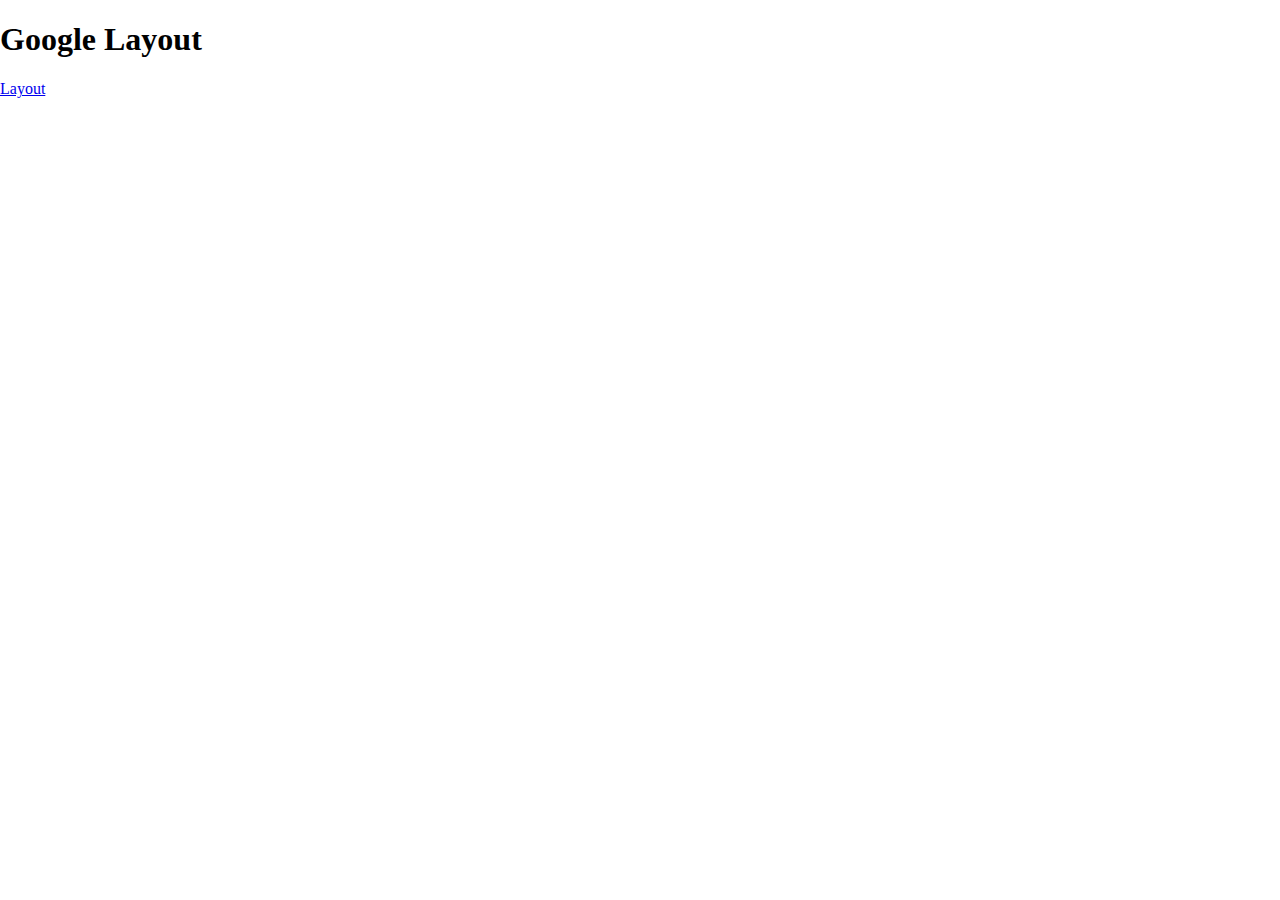
<file: index.html>
<!DOCTYPE html>
<html lang="en">
  <head>
    <!-- Basic metadata -->
    <title>Google Layout</title>
    <meta name="description" content="Home Page of Google" />

    <!-- Open Graph meta tags -->
    <meta property="og:title" content="Home Page of Google Layout" />

    <!-- Description for Open Graph -->
    <meta name="og:description" content="Goggle Layout using HTML & CSS" />
    <meta property="og:url" content="https://yourwebsite.com" />
    <meta property="og:type" content="website" />
    <meta property="og:image" content="Images/Google_IMG.jpg" />
    <style>
      body {
        margin: 0;
      }
      .header-iframe {
        width: 100%;
      }
    </style>
  </head>
  <body>
    <div class="container"></div>
    <h1>Google Layout</h1>
    <a href="./Google_Layout.html">Layout</a>
  </body>
</html>
</file>
